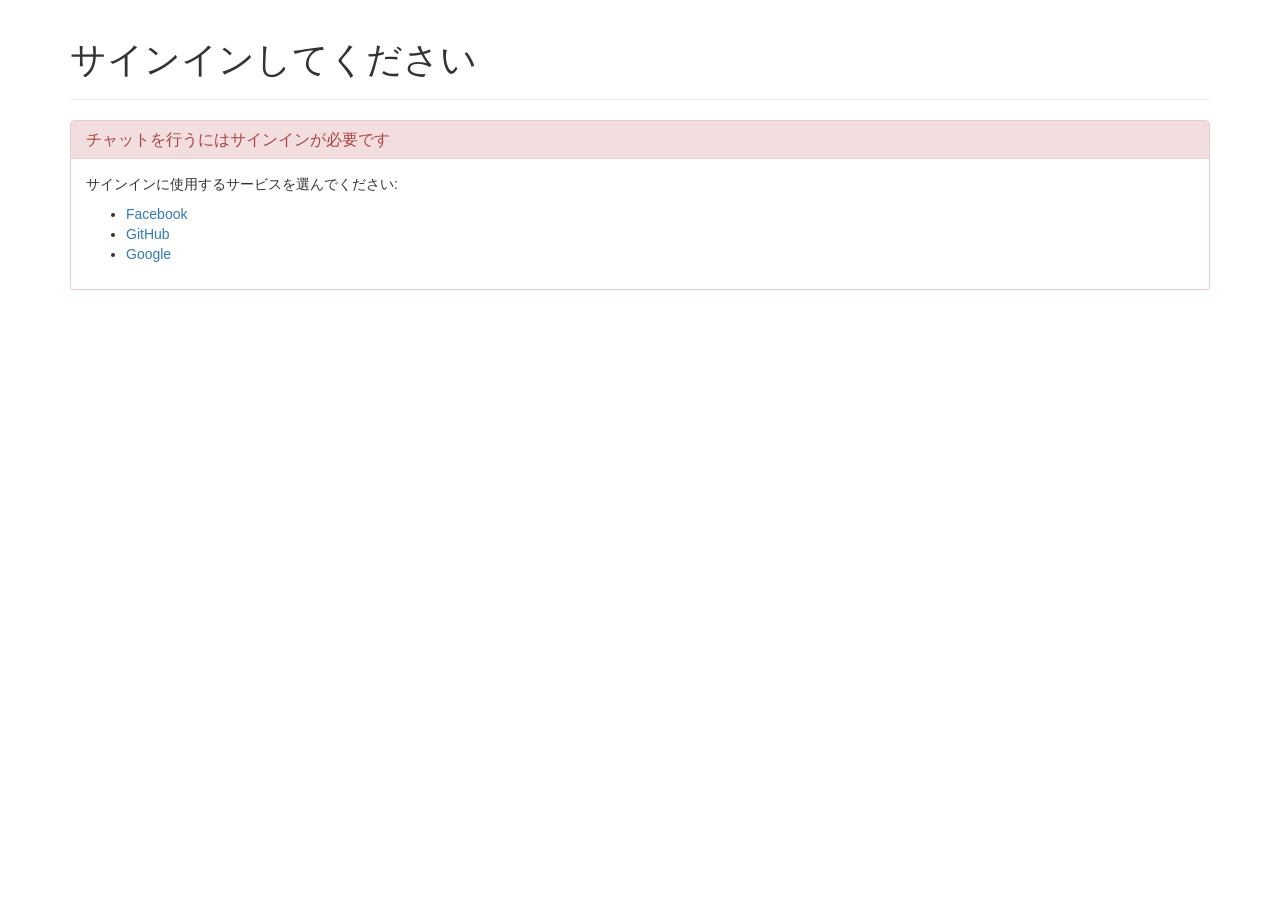
<file: web_applications/chat/templates/login.html>
<html>
    <head>
        <title>ログイン</title>
        <link rel ="stylesheet" href ="//netdna.bootstrapcdn.com/bootstrap/3.1.1/css/bootstrap.min.css">
    </head>
    <body>
        <div class ="container">
            <div class ="page-header">
                <h1>サインインしてください</h1>
            </div>
            <div class="panel panel-danger">
                <div class="panel-heading">
                    <h3 class="panel-title">チャットを行うにはサインインが必要です</h3>
                </div>
                <div class="panel-body">
                    <p>サインインに使用するサービスを選んでください:</p>
                    <ul>
                        <li>
                            <a href="/auth/login/facebook">Facebook</a>
                        </li>
                        <li>
                            <a href="/auth/login/github">GitHub</a>
                        </li>
                        <li>
                            <a href="/auth/login/google">Google</a>
                        </li>
                    </ul>
                </div>
            </div>
        </div>
    </body>
</html>
</file>
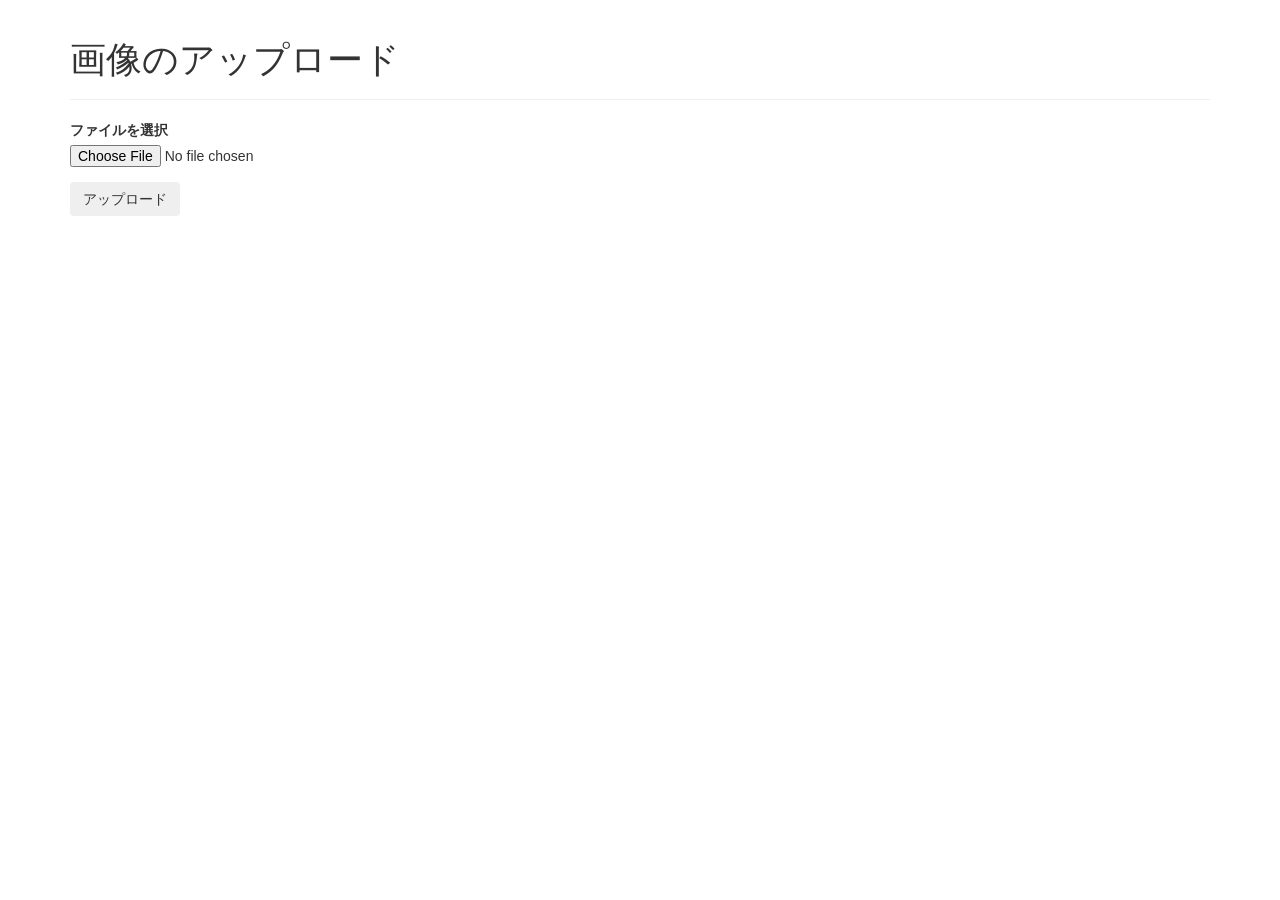
<file: web_applications/chat/templates/upload.html>
<html>
    <head>
        <title>アップロード</title>
        <link rel = "stylesheet"
            href = "//netdna.bootstrapcdn.com/bootstrap/3.1.1/css/bootstrap.min.css">
    </head>
    <body>
        <div class = "container">
            <div class = "page-header">
                <h1>画像のアップロード</h1>
            </div>
            <form role = "form" action = "/uploader"
                enctype="multipart/form-data" method="post">
                <input type="hidden" name="userid" value="{{.UserData.userid}}" />
                <div class="form-group">
                    <label for="message">ファイルを選択</label>
                    <input type="file" name="avatarFile" />
                </div>
                <input type="submit" value="アップロード" class="btn" />
            </form>
        </div>
    </body>
</html>
</file>
